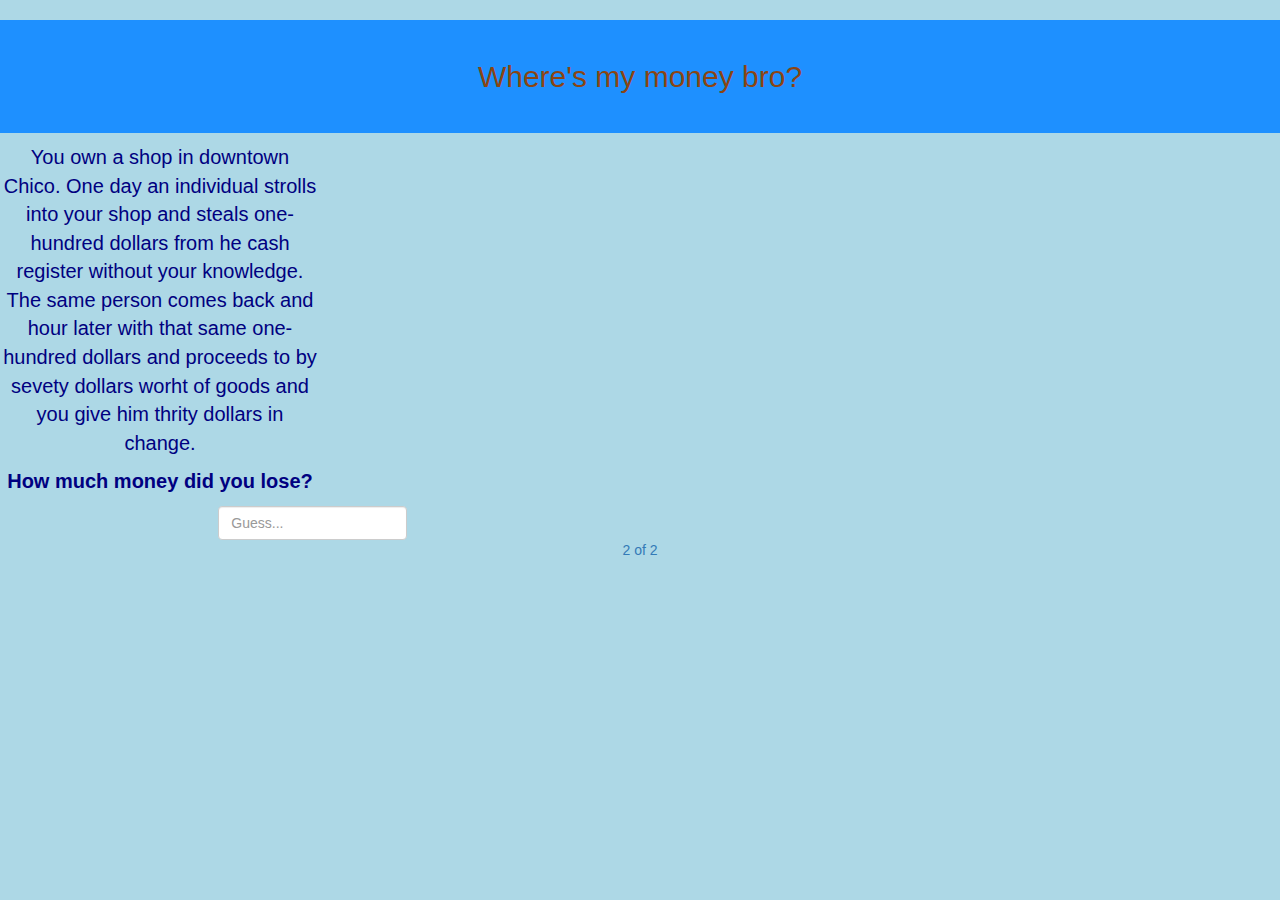
<file: P3p2.html>
<!DOCTYPE html>
<!-- Michael Crean -->
<html>
  <head>
    <meta charset="utf-8" />
    <link rel="stylesheet" type="text/css" href="P3.css"/>
    <title>Question 1: Final Test</title>
    <link rel="stylesheet" href="https://maxcdn.bootstrapcdn.com/bootstrap/3.3.7/css/bootstrap.min.css" integrity="sha384-BVYiiSIFeK1dGmJRAkycuHAHRg32OmUcww7on3RYdg4Va+PmSTsz/K68vbdEjh4u" crossorigin="anonymous">
    <script type="text/javascript" src="P3.js"></script>
  </head>
  <body lang="en-US" class="background1">
    <div style="color: saddlebrown">
      <h2>Where's my money bro?</h2>
    </div>
    <p> You own a shop in downtown Chico. One day an individual strolls into your
      shop and steals one-hundred dollars from he cash register without your knowledge. The same
      person comes back and hour later with that same one-hundred dollars and proceeds to by sevety dollars
      worht of goods and you give him thrity dollars in change.</p>


    <p><b>How much money did you lose?</b></p>
     <div class="row myinput-row">
      <div class="form-group">
        <label for="answers" class="col-sm-2 control-label"></label>
          <div class="col-sm-2">
            <input type="text" id="p1" class="form-control input-md" placeholder="Guess..." onchange="puzzle1();"/>
            <span id="work1" class="control-label hidden-message"></span>
          </div>
      </div>
    </div>
      <center>
        <a href="P3p3.html">2 of 2</a>
      </center>
  </body>
</html>
</file>
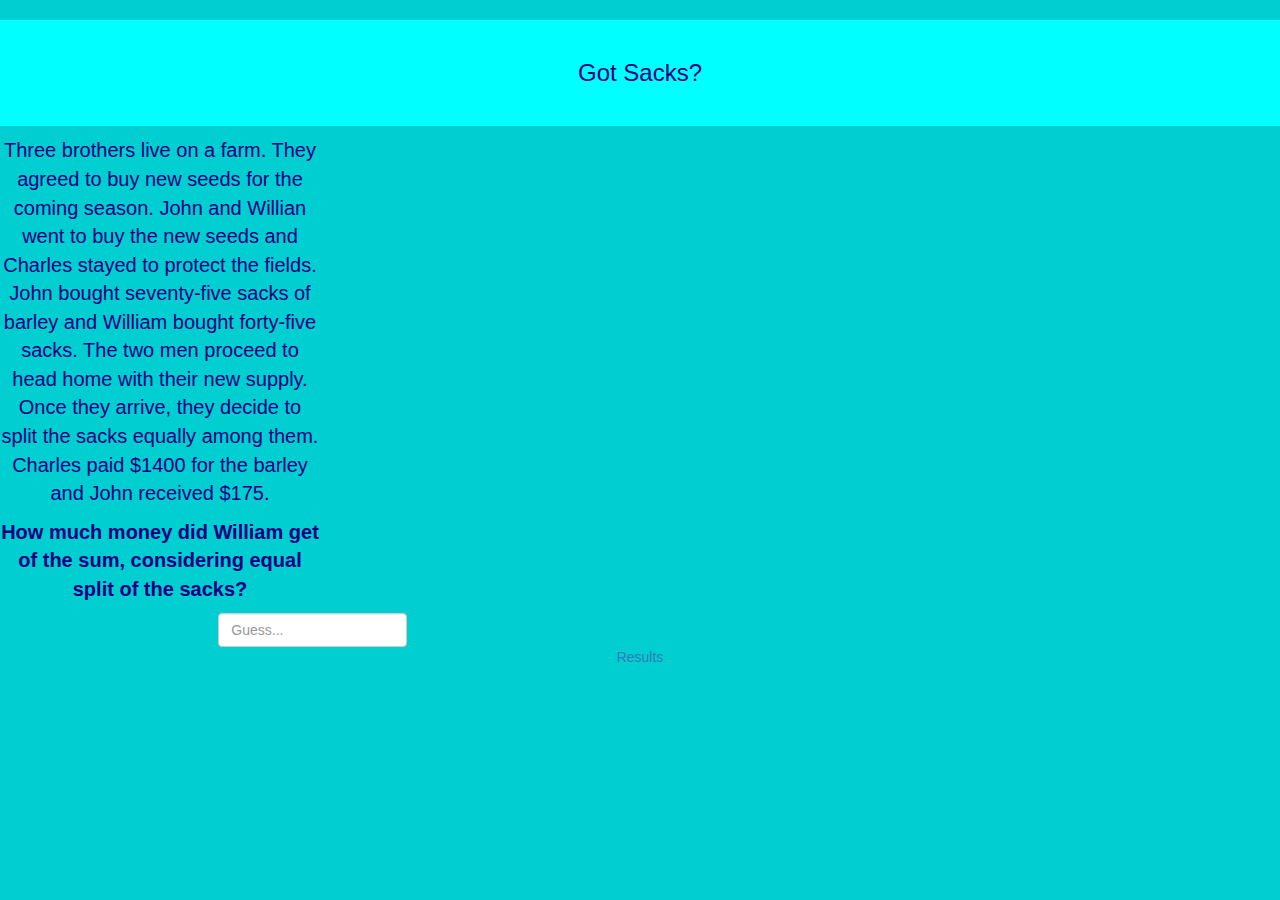
<file: P3p3.html>
<!DOCTYPE html>
<!-- Michael Crean -->
<html>
  <head>
    <meta charset="utf-8" />
    <link rel="stylesheet" type="text/css" href="P3.css"/>
    <title>Question 3: Final Test</title>
    <link rel="stylesheet" href="https://maxcdn.bootstrapcdn.com/bootstrap/3.3.7/css/bootstrap.min.css" integrity="sha384-BVYiiSIFeK1dGmJRAkycuHAHRg32OmUcww7on3RYdg4Va+PmSTsz/K68vbdEjh4u" crossorigin="anonymous">
    <script type="text/javascript" src="P3.js"></script>
  </head>
  <body lang="en-US" class="background3">
    <div style="color: navy">
      <h3>Got Sacks?</h3>
    </div>
    <p>Three brothers live on a farm. They agreed to buy new seeds for the coming season. John and Willian went
      to buy the new seeds and Charles stayed to protect the fields. John bought seventy-five sacks of barley and William
      bought forty-five sacks. The two men proceed to head home with their new supply. Once they arrive, they decide to split the sacks equally among them.
      Charles paid $1400 for the barley and John received $175.

    <p><b>How much money did William get of the sum, considering equal split of the sacks?</b><p>
    <div class="row myinput-row">
      <div class="form-group">
        <label for="answers" class="col-sm-2 control-label"></label>
          <div class="col-sm-2">
            <input type="text" id="p2" class="form-control input-md" placeholder="Guess..." onchange="puzzle2();"/>
            <span id="work2" class="control-label hidden-message"></span>
          </div>
      </div>
    </div>
    <center>
      <a href="P3-Results.html">Results</a>
    </center>
  </body>
</html>
</file>
<file: P3.css>
/* Michael Crean */

h1{  font-size: 50px;background-color: #778899 ;color:blue; padding:40px; text-align: center;font-family: arial;}
h2{  background-color: dodgerblue; padding:40px; text-align: center; font-family: arial;}
h3{  background-color: cyan; padding:40px; text-align: center; font-family: arial; }
h4{  background-color: #778899;padding:40px; color: blue; text-align: center; font-family: arial; }

p{font-style:serif; width:25%; font-size: 20px;color: navy; text-align: center;}

.background1{background-color: #ADD8E6;}
.background2{background-color: cornflowerblue; }
.background3{background-color: darkturquoise; }



a:hover{color:black;
  background-color: white;
  font-style: italic, bold;
  font-size: 20px;
  text-align: center;}

ul{font-size: 20px; font-style: oblique; color: white;}

label{font-size: 20px; font-style: oblique;color: navy;}

.results1{ text-align: center; font-size: 30px; font-family: "calibri", Garamond; background-color: ghostwhite; border-radius: 14px; color: firebrick; display: inline-block;}
</file>
